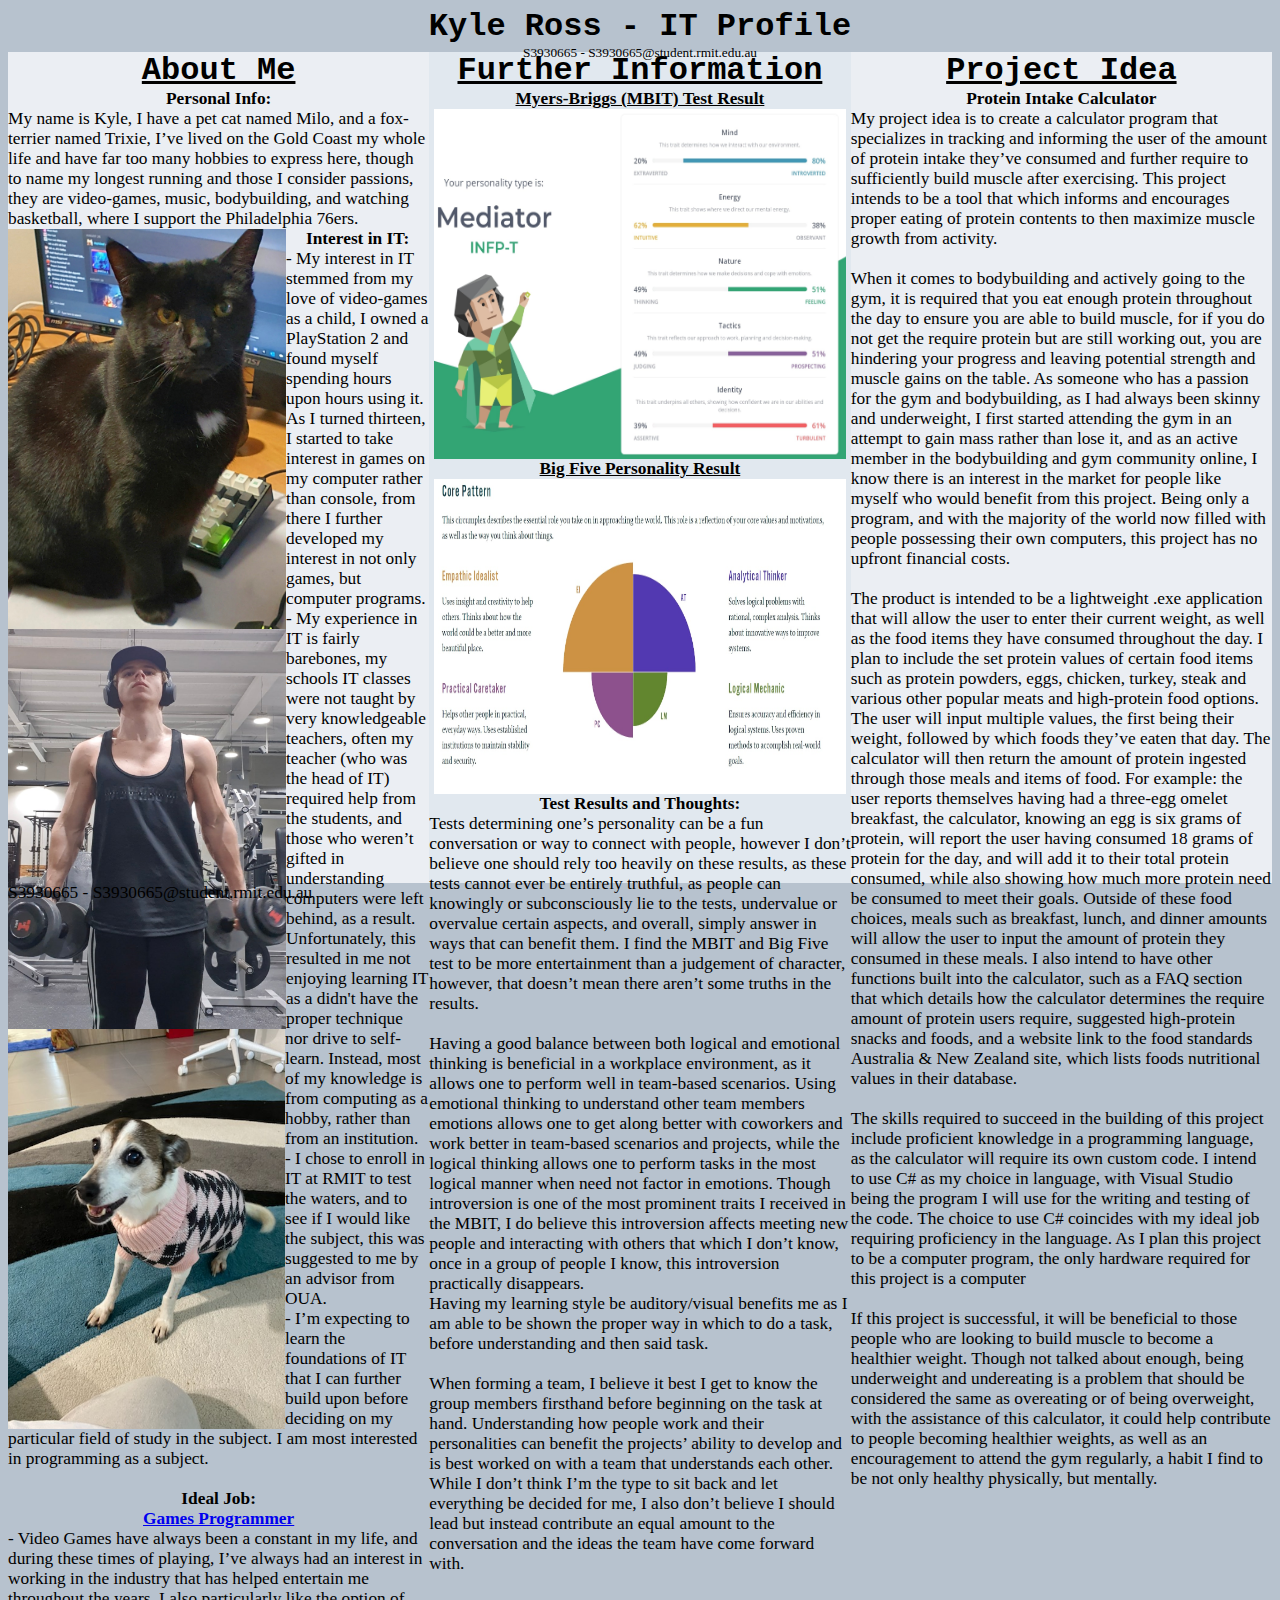
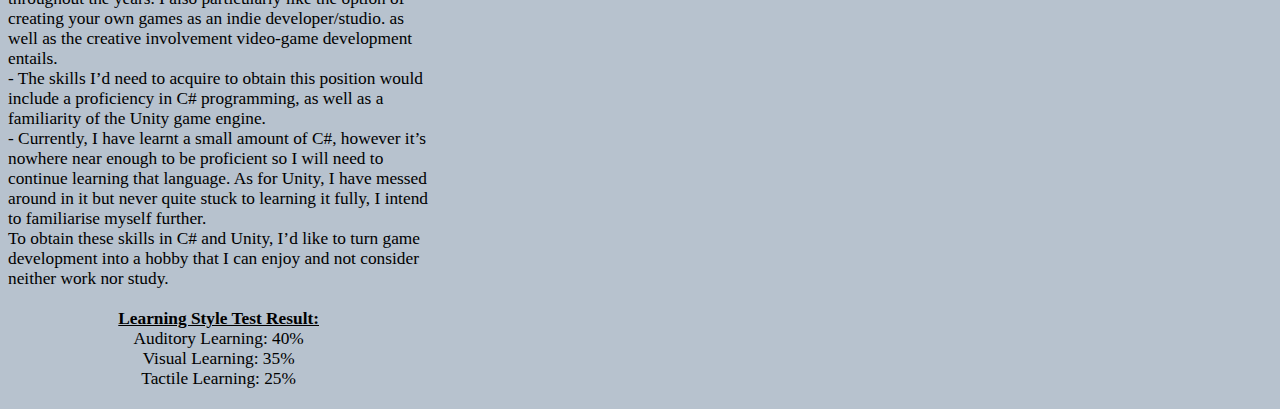
<file: index.html>
<html>

<body>
<title>Kyle Ross - RMIT IT Profile</title>
<div class="header-title">
<b>Kyle Ross - IT Profile</b><br><d>S3930665 - S3930665@student.rmit.edu.au</d>
</div>
<link href="style.css" type-"text/css" rel="stylesheet">

<div class="left-col">
<div class="column-head">
<b><u>About Me</u></b>
</div>

<b><center>Personal Info:</center></b>My name is Kyle, I have a pet cat named Milo, and a fox-terrier named Trixie, I’ve lived on the Gold Coast my whole life and have far too many hobbies to express here, though to name my longest running and those I consider passions, 
they are video-games, music, bodybuilding, and watching basketball, where I support the Philadelphia 76ers.<br>
<div class="align-img"><img src="pictures/milo.jpg" style="width:278px;height:400px;float:left;"></div>
<div class="align-img"><img src="pictures/gymphoto.jpg" style="width:278px;height:400px;float:left"></div>
<div class="align-img"><img src="pictures/trixie.jpg" style="width:277px;height:400px;float:left;"></div>


<b><center>Interest in IT:</center></b>- My interest in IT stemmed from my love of video-games as a child, I owned a PlayStation 2 and found myself spending hours upon hours using it. As I turned thirteen, I started to take interest in games on my computer rather than console, from there 
I further developed my interest in not only games, but computer programs.<br>- My experience in IT is fairly barebones, my schools IT classes were not taught by very knowledgeable teachers, often my teacher (who was the head of IT) required help from the students, 
and those who weren’t gifted in understanding computers were left behind, as a result. Unfortunately, this resulted in me not enjoying learning IT as a didn't have the proper technique nor drive to self-learn. Instead, most of my knowledge is from computing as a hobby, rather than from an institution.
<br>- I chose to enroll in IT at RMIT to test the waters, and to see if I would like the subject, this was suggested to me by an advisor from OUA.
<br>- I’m expecting to learn the foundations of IT that I can further build upon before deciding on my particular field of study in the subject. I am most interested in programming as a subject.<br><br>
<b><center>Ideal Job:<br><a href="idealjob.pdf" target="_blank">Games Programmer</a></center></b>
- Video Games have always been a constant in my life, and during these times of playing, I’ve always had an interest in working in the industry that has helped entertain me throughout the years. I also particularly like the option of creating your own games as an indie developer/studio.
as well as the creative involvement video-game development entails.<br>
- The skills I’d need to acquire to obtain this position would include a proficiency in C# programming, as well as a familiarity of the Unity game engine.<br>
- Currently, I have learnt a small amount of C#, however it’s nowhere near enough to be proficient so I will need to continue learning that language. As for Unity, I have messed around in it but never quite stuck to learning it fully, I intend to familiarise myself further.<br>
To obtain these skills in C# and Unity, I’d like to turn game development into a hobby that I can enjoy and not consider neither work nor study.<br><br>
<center><b><u>Learning Style Test Result:</u></b><br>
Auditory Learning: 40%<br>
Visual Learning: 35%<br>
Tactile Learning: 25%<br><br></center>

</div>
<div class="center-col">
<div class="column-head">
<b><u>Further Information</u></b>
</div>
<center><b><u>Myers-Briggs (MBIT) Test Result</u></b></center>
<center><img src="pictures/mbtest.jpg" style="width:98%;height:350px;"></center>
<center><b><u>Big Five Personality Result</u></b></center>
<center><img src="pictures/5personalityscore2.jpg" style="width:98%;height:315px;"></center>

<b><center>Test Results and Thoughts:</center></b>
Tests determining one’s personality can be a fun conversation or way to connect with people, however I don’t believe one should rely too heavily on these results, as these tests cannot ever be entirely truthful, as people can knowingly or subconsciously lie to the tests, 
undervalue or overvalue certain aspects, and overall, simply answer in ways that can benefit them. I find the MBIT and Big Five test to be more entertainment than a judgement of character, however, that doesn’t mean there aren’t some truths in the results.<br><br>
Having a good balance between both logical and emotional thinking is beneficial in a workplace environment, as it allows one to perform well in team-based scenarios. Using emotional thinking to understand other team members emotions allows one to get along better with coworkers and work better in 
team-based scenarios and projects, while the logical thinking allows one to perform tasks in the most logical manner when need not factor in emotions. Though introversion is one of the most prominent traits I received in the MBIT, I do believe this introversion affects meeting new people 
and interacting with others that which I don’t know, once in a group of people I know, this introversion practically disappears.<br>
Having my learning style be auditory/visual benefits me as I am able to be shown the proper way in which to do a task, before understanding and then said task.<br><br>
When forming a team, I believe it best I get to know the group members firsthand before beginning on the task at hand. Understanding how people work and their personalities can benefit the projects’ ability to develop and is best worked on with a team that understands each other.<br> 
While I don’t think I’m the type to sit back and let everything be decided for me, I also don’t believe I should lead but instead contribute an equal amount to the conversation and the ideas the team have come forward with. 



</div>
<div class="right-col">
<div class="column-head">
<b><u>Project Idea</u></b>
</div>

<b><center>Protein Intake Calculator</center></b>
 My project idea is to create a calculator program that specializes in tracking and informing the user of the amount of protein intake they’ve consumed and further require to sufficiently build muscle after exercising. 
 This project intends to be a tool that which informs and encourages proper eating of protein contents to then maximize muscle growth from activity.<br><br>
 When it comes to bodybuilding and actively going to the gym, it is required that you eat enough protein throughout the day to ensure you are able to build muscle, for if you do not get the require protein but are still working out, you are hindering your progress and leaving potential strength 
 and muscle gains on the table. As someone who has a passion for the gym and bodybuilding, as I had always been skinny and underweight, I first started attending the gym in an attempt to gain mass rather than lose it, and as an active member in the bodybuilding and gym community online, 
 I know there is an interest in the market for people like myself who would benefit from this project. Being only a program, and with the majority of the world now filled with people possessing their own computers, this project has no upfront financial costs.<br><br>
 The product is intended to be a lightweight .exe application that will allow the user to enter their current weight, as well as the food items they have consumed throughout the day. I plan to include the set protein values of certain food items such as protein powders, eggs, chicken, turkey, 
 steak and various other popular meats and high-protein food options. The user will input multiple values, the first being their weight, followed by which foods they’ve eaten that day. The calculator will then return the amount of protein ingested through those meals and items of food. 
 For example: the user reports themselves having had a three-egg omelet breakfast, the calculator, knowing an egg is six grams of protein, will report the user having consumed 18 grams of protein for the day, and will add it to their total protein consumed, while also showing how much more protein 
 need be consumed to meet their goals. Outside of these food choices, meals such as breakfast, lunch, and dinner amounts will allow the user to input the amount of protein they consumed in these meals. I also intend to have other functions built into the calculator, such as a FAQ section that 
 which details how the calculator determines the require amount of protein users require, suggested high-protein snacks and foods, and a website link to the food standards Australia & New Zealand site, which lists foods nutritional values in their database.<br><br>
 The skills required to succeed in the building of this project include proficient knowledge in a programming language, as the calculator will require its own custom code. I intend to use C# as my choice in language, with Visual Studio being the program I will use for the writing and testing of the code. The choice to use C# coincides with my ideal job requiring proficiency in the language. 
 As I plan this project to be a computer program, the only hardware required for this project is a computer<br><br>
 If this project is successful, it will be beneficial to those people who are looking to build muscle to become a healthier weight. Though not talked about enough, being underweight and undereating is a problem that should be considered the same as overeating or of being overweight, 
 with the assistance of this calculator, it could help contribute to people becoming healthier weights, as well as an encouragement to attend the gym regularly, a habit I find to be not only healthy physically, but mentally.




</div>
<div class="footer">
S3930665 - S3930665@student.rmit.edu.au
</div>

</body>
</html>
</file>
<file: style.css>
body {
background: #b7c2ce;
font-size: 13pt;
	font-family: "Times New Roman";
	
}

.column-head {
	font-family:"Courier New";
	font-size: 24pt;
	text-align: center;
}

.center-col {
	background-color: #e1e8ef;
	width: 33.33%;
	height: 94%;
	float: left;
	
}

.left-col {
	background-color: #ebeef3;
	width: 33.33%;
	height: 94%;
	float: left;
	
}
.right-col {
	background-color: #ebeef3;
	width: 33.33%;
	height: 94%;
	float: right;
	
}
.footer {
	height: 3%;
	bottom:0;
}
.header-title {
	font-family:"Courier New";
	font-size: 24pt;
	text-align: center;
	height: 5%;
	top:0;
}
.align-img{
    float:left;
}

p {
	font-size: 14pt;
	font-family: "Times New Roman";
	padding: 3px;
}
d {
	font-size: 10pt;
	font-family: "Times New Roman";
}
</file>
